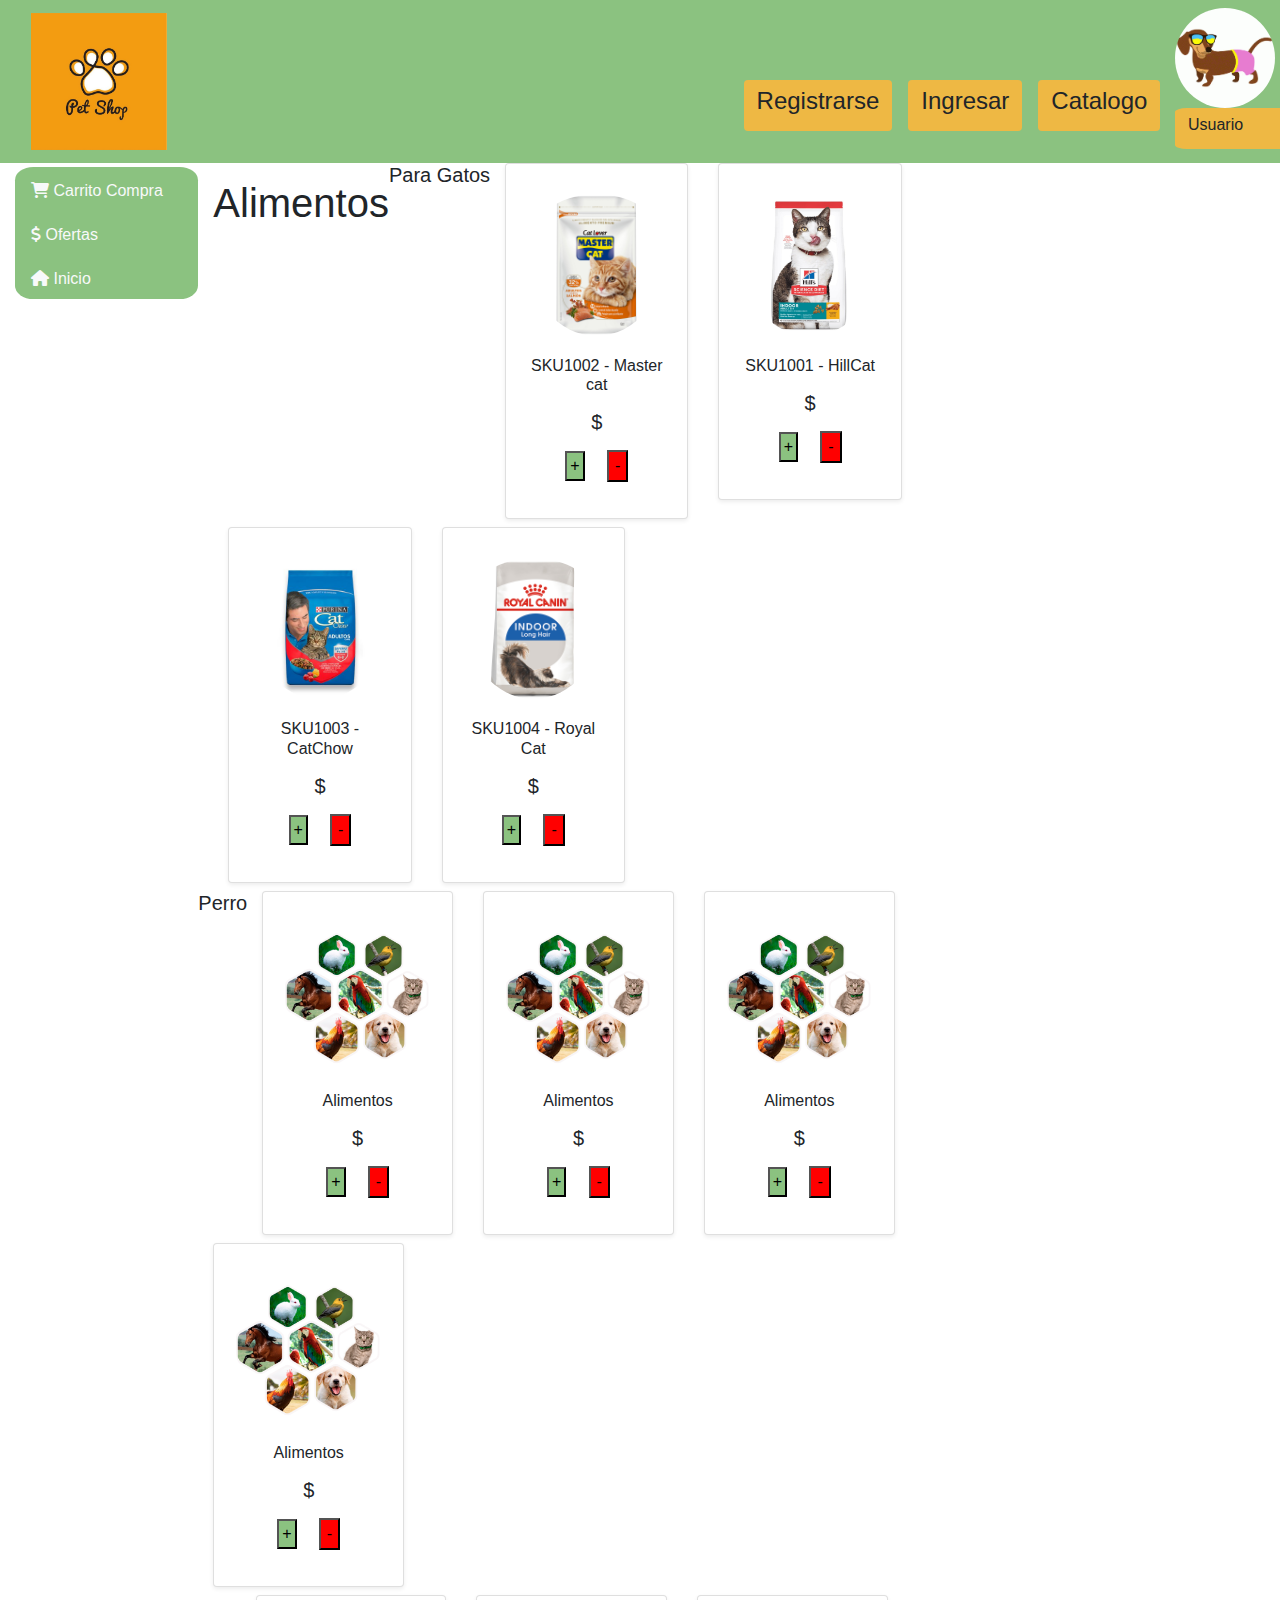
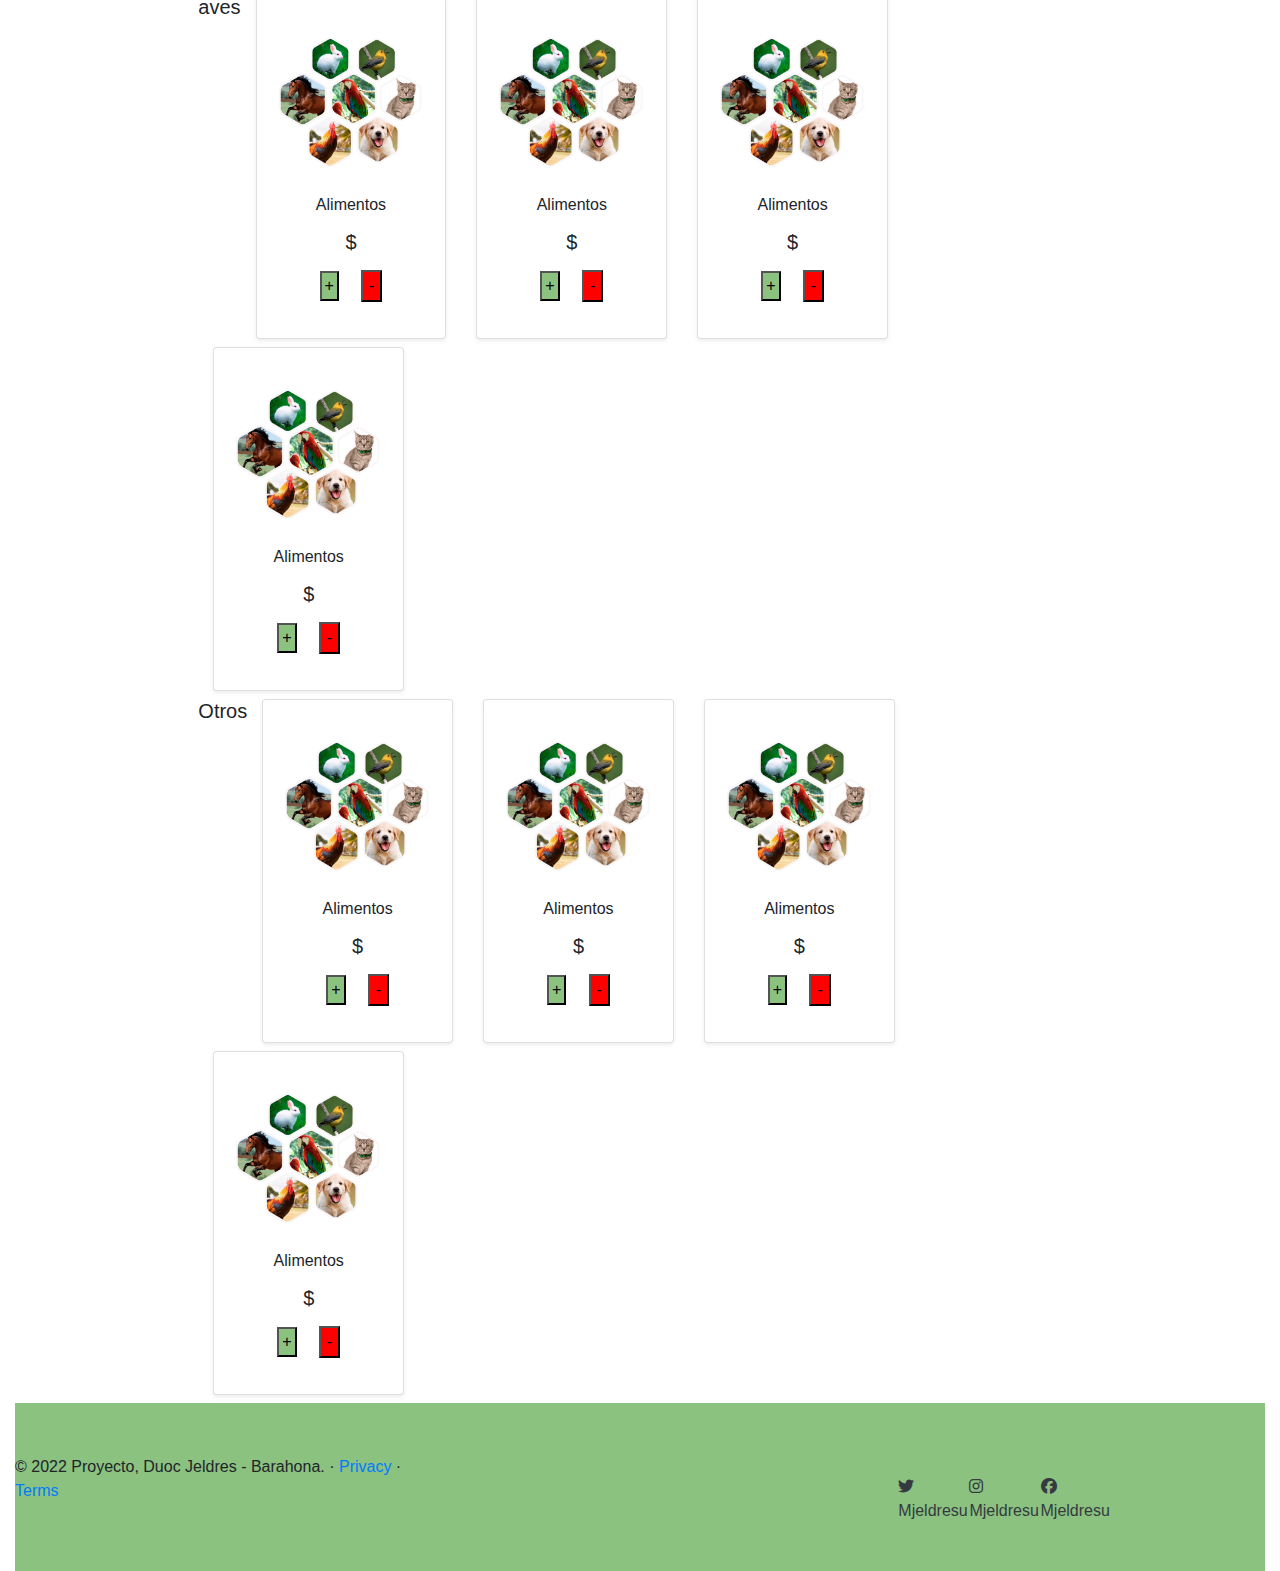
<file: Alimentos.html>
<!DOCTYPE html>
<html lang="en">
<head>
    <meta charset="UTF-8">
    <meta http-equiv="X-UA-Compatible" content="IE=edge">
    <meta name="viewport" content="width=device-width, initial-scale=1.0">
    <title>Alimento</title>
    <link rel="stylesheet" href="/CSS/style.css">
    <script src="https://cdn.jsdelivr.net/npm/jquery@3.6.0/dist/jquery.slim.min.js"></script>
    <script src="https://cdn.jsdelivr.net/npm/popper.js@1.16.1/dist/umd/popper.min.js"></script>
    <script src="https://cdn.jsdelivr.net/npm/bootstrap@4.6.1/dist/js/bootstrap.bundle.min.js"></script>
    <!-- <style>
        /* Make the image fully responsive */
        .carousel-inner img {
          width: 90%;
          height: 70%;
        }
        .Active{
            width: 100px;
            height: 100px;
            border-radius: 50%;
        }

        .row-logo {
            background-image: url("../IMG/cat-user.gif");
        }  
        </style> -->
    
</head>
<body>
    
    <nav class="navbar navbar-expand-sm" style="background-color: rgb(139, 194, 128);">
        <div class="container-fluid justify-content-between">
            <div class="row">
                <div class="col-7 "> 
                    <a class="navbar-brand text-light" ><img src="/IMG/logopet.jpg" alt="" width="20%" height="100%"></a> 
                </div>  
        <!-- Links -->
                <div class="col-4 ">
                    
                    <ul class="navbar-nav justify-content-center"> 
                        
                        <li class="nav-item mt-1 ">
                            <a class="nav-link  text-light" href="#"><button type="button" class="btn" style="background-color:  rgb(238, 184, 68);" data-toggle="modal" data-target="#mySignin">
                                <h4>Registrarse</h4>
                            </button></a>
                        </li>                
        
                        <li class="nav-item mt-1">
                            <a class="nav-link text-light" href="#"><button type="button" class="btn" style="background-color:  rgb(238, 184, 68);" data-toggle="modal" data-target="#myModal">
                                <h4>Ingresar</h4>
                            </button></a>
                        </li>

                        <li class="nav-item mt-1">
                            <a class="nav-link text-light" href="/catalogo.html"><button type="button" class="btn" style="background-color:  rgb(238, 184, 68);">
                                <h4>Catalogo</h4>
                            </button></a>
                        </li>
                                            
                    </ul>                      
                
                </div> 
                <div class="col-sm-1 ">
                    <div class="logo " style="background-color: rgb(139, 194, 128);">
                        <img class="Active float-center" src="/IMG/pancho-hot-dog.gif" alt="" >
                        <a href="/Usuario.html"><button type="button justify-content-rigth"  class="btn mx-auto text-center" style="background-color:  rgb(238, 184, 68); border-radius: 10%; padding-right: 50px;"
                             ><h6 class="text-center">Usuario</h6></button></a>                                                    
                    </div>                      
                </div>
            </div>    
        </div>
    </nav>
     

    <div class="container-fluid">
        <div class="row">
            <div class="col-sm-2">
                <!-- A vertical navbar -->
                <ul class="nav nav-pills flex-column mt-1">
                    <li class="nav-item mt-1">
                      <a class="nav-link activo text-light" href="#" data-toggle="modal" data-target="#Carrito"><i class="fa fa-shopping-cart"></i> Carrito Compra</a>
                    </li>
                    <li class="nav-item mt-1">
                        <a class="nav-link text-light" href="#"><i class="fa fa-usd"></i> Ofertas</a>
                    </li>                    
                    <li class="nav-item mt-1">
                      <a class="nav-link text-light" href="/index.html"><i class="fa fa-home"></i> Inicio</a>
                    </li>

                </ul>

            </div>
            <div class="col-sm-8">
                <div class="row">
                    <h1 class="Title text-center my-3">Alimentos</h1>
                    <h5>Para Gatos</h5>
                    <div class="col-md-3 mb-2">

                        <div class="card shadow-sm">                    
                        <img class="img-fluid" src="/IMG/Comidas/gato/mastercat.jpg" alt="">                   
                
                        <div class="card-body">
                            <h6 class="text-center">SKU1002 - Master cat</h6>
                            <p><h5><span class="input">$</span></h5></p>
                            <p><button class="btn-mas"> + </button> &nbsp; &nbsp; <button class="btn-menos"> - </button></p>
                        </div>
                        </div>
    
                    </div>
                    <div class="col-md-3 mb-2">

                        <div class="card shadow-sm">                    
                        <img class="img-fluid" src="/IMG/Comidas/gato/hillcat.jpg" alt="">                   
                
                        <div class="card-body">
                            <h6 class="text-center">SKU1001 - HillCat</h6>
                            <p><h5><span class="input">$</span></h5></p>
                            <p><button class="btn-mas"> + </button> &nbsp; &nbsp; <button class="btn-menos"> - </button></p>
                        </div>
                        </div>
    
                    </div>
                    <div class="col-md-3 mb-2">

                        <div class="card shadow-sm">                    
                        <img class="img-fluid" src="/IMG/Comidas/gato/M_catchowcarne1592.jpg" alt="">                   
                
                        <div class="card-body">
                            <h6 class="text-center">SKU1003 - CatChow</h6>
                            <p><h5><span class="input">$</span></h5></p>
                            <p><button class="btn-mas"> + </button> &nbsp; &nbsp; <button class="btn-menos"> - </button></p>
                        </div>
                        </div>
    
                    </div>
                    <div class="col-md-3 mb-2">

                        <div class="card shadow-sm">                    
                        <img class="img-fluid" src="/IMG/Comidas/gato/royalCat.jpg" alt="">                   
                
                        <div class="card-body">
                            <h6 class="text-center">SKU1004 - Royal Cat</h6>
                            <p><h5><span class="input">$</span></h5></p>
                            <p><button class="btn-mas"> + </button> &nbsp; &nbsp; <button class="btn-menos"> - </button></p>
                        </div>
                        </div>
    
                    </div>
                    <div class="row">
                        <h5>Perro</h5>
                        <div class="col-md-3 mb-2">
    
                            <div class="card shadow-sm">                    
                            <img class="img-fluid" src="/IMG/alimentos.png" alt="">                   
                    
                            <div class="card-body">
                                <h6 class="text-center">Alimentos</h6>
                                <p><h5><span class="input">$</span></h5></p>
                                <p><button class="btn-mas"> + </button> &nbsp; &nbsp; <button class="btn-menos"> - </button></p>
                            </div>
                            </div>
        
                        </div>
                        <div class="col-md-3 mb-2">
    
                            <div class="card shadow-sm">                    
                            <img class="img-fluid" src="/IMG/alimentos.png" alt="">                   
                    
                            <div class="card-body">
                                <h6 class="text-center">Alimentos</h6>
                                <p><h5><span class="input">$</span></h5></p>
                                <p><button class="btn-mas"> + </button> &nbsp; &nbsp; <button class="btn-menos"> - </button></p>
                            </div>
                            </div>
        
                        </div>
                        <div class="col-md-3 mb-2">
    
                            <div class="card shadow-sm">                    
                            <img class="img-fluid" src="/IMG/alimentos.png" alt="">                   
                    
                            <div class="card-body">
                                <h6 class="text-center">Alimentos</h6>
                                <p><h5><span class="input">$</span></h5></p>
                                <p><button class="btn-mas"> + </button> &nbsp; &nbsp; <button class="btn-menos"> - </button></p>
                            </div>
                            </div>
        
                        </div>
                        <div class="col-md-3 mb-2">
    
                            <div class="card shadow-sm">                    
                            <img class="img-fluid" src="/IMG/alimentos.png" alt="">                   
                    
                            <div class="card-body">
                                <h6 class="text-center">Alimentos</h6>
                                <p><h5><span class="input">$</span></h5></p>
                                <p><button class="btn-mas"> + </button> &nbsp; &nbsp; <button class="btn-menos"> - </button></p>
                            </div>
                            </div>
        
                        </div>
                    </div>

                    <div class="row row-pajaro">
                        <h5>aves</h5>
                        <div class="col-md-3 mb-2">
    
                            <div class="card shadow-sm">                    
                            <img class="img-fluid" src="/IMG/alimentos.png" alt="">                   
                    
                            <div class="card-body">
                                <h6 class="text-center">Alimentos</h6>
                                <p><h5><span class="input">$</span></h5></p>
                                <p><button class="btn-mas"> + </button> &nbsp; &nbsp; <button class="btn-menos"> - </button></p>
                            </div>
                            </div>
        
                        </div>
                        <div class="col-md-3 mb-2">
    
                            <div class="card shadow-sm">                    
                            <img class="img-fluid" src="/IMG/alimentos.png" alt="">                   
                    
                            <div class="card-body">
                                <h6 class="text-center">Alimentos</h6>
                                <p><h5><span class="input">$</span></h5></p>
                                <p><button class="btn-mas"> + </button> &nbsp; &nbsp; <button class="btn-menos"> - </button></p>
                            </div>
                            </div>
        
                        </div>
                        <div class="col-md-3 mb-2">
    
                            <div class="card shadow-sm">                    
                            <img class="img-fluid" src="/IMG/alimentos.png" alt="">                   
                    
                            <div class="card-body">
                                <h6 class="text-center">Alimentos</h6>
                                <p><h5><span class="input">$</span></h5></p>
                                <p><button class="btn-mas"> + </button> &nbsp; &nbsp; <button class="btn-menos"> - </button></p>
                            </div>
                            </div>
        
                        </div>
                        <div class="col-md-3 mb-2">
    
                            <div class="card shadow-sm">                    
                            <img class="img-fluid" src="/IMG/alimentos.png" alt="">                   
                    
                            <div class="card-body">
                                <h6 class="text-center">Alimentos</h6>
                                <p><h5><span class="input">$</span></h5></p>
                                <p><button class="btn-mas"> + </button> &nbsp; &nbsp; <button class="btn-menos"> - </button></p>
                            </div>
                            </div>
        
                        </div>
                    </div>
                    <div class="row">
                        <h5>Otros</h5>
                        <div class="col-md-3 mb-2">
    
                            <div class="card shadow-sm">                    
                            <img class="img-fluid" src="/IMG/alimentos.png" alt="">                   
                    
                            <div class="card-body">
                                <h6 class="text-center">Alimentos</h6>
                                <p><h5><span class="input">$</span></h5></p>
                                <p><button class="btn-mas"> + </button> &nbsp; &nbsp; <button class="btn-menos"> - </button></p>
                            </div>
                            </div>
        
                        </div>
                        <div class="col-md-3 mb-2">
    
                            <div class="card shadow-sm">                    
                            <img class="img-fluid" src="/IMG/alimentos.png" alt="">                   
                    
                            <div class="card-body">
                                <h6 class="text-center">Alimentos</h6>
                                <p><h5><span class="input">$</span></h5></p>
                                <p><button class="btn-mas"> + </button> &nbsp; &nbsp; <button class="btn-menos"> - </button></p>
                            </div>
                            </div>
        
                        </div>
                        <div class="col-md-3 mb-2">
    
                            <div class="card shadow-sm">                    
                            <img class="img-fluid" src="/IMG/alimentos.png" alt="">                   
                    
                            <div class="card-body">
                                <h6 class="text-center">Alimentos</h6>
                                <p><h5><span class="input">$</span></h5></p>
                                <p><button class="btn-mas"> + </button> &nbsp; &nbsp; <button class="btn-menos"> - </button></p>
                            </div>
                            </div>
        
                        </div>
                        <div class="col-md-3 mb-2">
    
                            <div class="card shadow-sm">                    
                            <img class="img-fluid" src="/IMG/alimentos.png" alt="">                   
                    
                            <div class="card-body">
                                <h6 class="text-center">Alimentos</h6>
                                <p><h5><span class="input">$</span></h5></p>
                                <p><button class="btn-mas"> + </button> &nbsp; &nbsp; <button class="btn-menos"> - </button></p>
                            </div>
                            </div>
        
                        </div>
                    </div>                              
            </div>
            <div class="col-sm-2"></div>
        </div>
    </div>


  <footer class="py-1  justify-content-between " style="background-color:rgb(139, 194, 128);">
    <div class="row">
        <div class="col-sm-4 my-5">
            <p>© 2022 Proyecto, Duoc Jeldres - Barahona. · <a href="#">Privacy</a> · <a href="">Terms</a></p>
        </div>

        <div class="col-sm-4"></div>
        <div class="col-sm-4 ">
            <p class="float-right"><a href="#">
                <div class="row">
                    <div class="col-sm-6"></div>
                    <div class="col-sm-2">
                        <ul class="navbar-nav">
                            <li class="nav-item ">
                                <a class="nav-link text-dark " href="#"><i class="fa-brands fa-twitter" aria-hidden="true"></i> Mjeldresu</a>
                            </li>
                        </ul>
                    </div>
                    <div class="col-sm-2">
                        <ul class="navbar-nav">
                        <li class="nav-item">
                            <a class="nav-link text-dark" href="#"><i class="fa-brands fa-instagram" aria-hidden="true"></i> Mjeldresu</a>
                        </li>
                        </ul>
                    </div>
                    <div class="col-sm-2">
                        <ul class="navbar-nav">
                        <li class="nav-item">
                            <a class="nav-link text-dark" href="#"><i class="fa-brands fa-facebook" aria-hidden="true"></i> Mjeldresu</a>
                        </li>
                        </ul>
                    </div>
                </div>    
             </a>
            </p>
        </div>

    </div>
    
  </footer>

  

    <!-- The Modal carrito-->
    <div class="modal" id="myModal">
        <div class="modal-dialog">
        <div class="modal-content">
    
            <!-- Modal Header -->
            <div class="modal-header">
            <h4 class="modal-title">Login</h4>
            <button type="button" class="close" data-dismiss="modal">&times;</button>
            </div>
    
            <!-- Modal body -->
            <div class="modal-body">
                <form action="Subcripcion.html" method="GET">
                    <div class="form-group">
                    <label for="txtUser">Usuario</label>
                    <input class="form-control" placeholder="Name LastName" type="User" name="txtUser" id="txtUser">
                    </div>    

                    <div class="form-group">
                    <label for="txtPassword">Password</label>
                    <input  class="form-control" placeholder="********" type="password" name="txtPassword" id="txtPasswordv">
                    </div>

                    <button type="button" class="btn btn-primary" data-dismiss="modal">ingresar</button>                                     
                    <button type="button" class="btn btn-danger" data-dismiss="modal">cancel</button>
                </form>
            </div>
    
            <!-- Modal footer -->
            <div class="modal-footer">
            <button type="button" class="btn btn-danger" data-dismiss="modal">Close</button>
            </div>
    
        </div>
        </div>
    </div>  
    
    <!-- The Modal SignIn-->
    <div class="modal" id="mySignin">
        <div class="modal-dialog">
        <div class="modal-content">
    
            <!-- Modal Header -->
            <div class="modal-header">
            <h4 class="modal-title">Sign In</h4>
            <button type="button" class="close" data-dismiss="modal">&times;</button>
            </div>
    
            <!-- Modal body -->
            <div class="modal-body">
                <form action="Subcripcion.html" method="GET">
                    <div class="form-group">
                    <label for="txtUser">Ingrese Usuario</label>
                    <input class="form-control" placeholder="Name LastName" type="User" name="txtUser" id="txtUser">
                    </div>    

                    <div class="form-group">
                    <label for="txtPassword">Ingrese Password</label>
                    <input  class="form-control" placeholder="********" type="password" name="txtPassword" id="txtPasswordv">
                    <p> 6 caracteres min.</p>
                    </div>

                    <div class="form-group">
                        <label for="txtmail">Ingrese Email</label>
                        <input  class="form-control" placeholder="..@.." type="mail" name="txtmail" id="txtmail">
                        </div>

                    <button type="button" class="btn btn-primary" data-dismiss="modal">ingresar</button>                                     
                    <button type="button" class="btn btn-danger" data-dismiss="modal">cancel</button>    


                </form>
            </div>
    
            <!-- Modal footer -->
            <div class="modal-footer">
            <button type="button" class="btn btn-danger" data-dismiss="modal">Close</button>
            </div>
    
        </div>
        </div>
    </div> 

      <!-- The carrito -->
  <div class="modal" id="Carrito">
    <div class="modal-dialog">
      <div class="modal-content">
      
        <!-- Modal Header -->
        <div class="modal-header1">
          <h1 class="modal-title text-center">Carrito de Compra</h1>
          <button type="button" class="close" data-dismiss="modal">×</button>
        </div>
        
        <!-- Modal body -->
        <div class="modal-body1">
            <ul class="list-group list-group-horizontal my-3 mx-5">
                <ul class="list-group list-group-flush">
                    <li class="list-group-item">Codigo</li>
                    <li class="list-group-item">item</li>
                    <li class="list-group-item">item</li>
                    <li class="list-group-item">item</li>
                </ul> 
                <li class="list-group-item">Nombre</li>
                <li class="list-group-item">Cantidad</li>
                <li class="list-group-item">Valor</li>
            </ul> 
        </div>
        
        <!-- Modal footer -->
        <div class="modal-footer1">
          <button type="button " class="btn btn-danger" data-dismiss="modal">Close</button>
        </div>
        
      </div>
    </div>
  </div>
  
</div>

  
    <link href="https://cdn.jsdelivr.net/npm/bootstrap@5.1.3/dist/css/bootstrap.min.css" rel="stylesheet" integrity="sha384-1BmE4kWBq78iYhFldvKuhfTAU6auU8tT94WrHftjDbrCEXSU1oBoqyl2QvZ6jIW3" crossorigin="anonymous">
    <link rel="stylesheet" href="https://cdn.jsdelivr.net/npm/bootstrap@4.6.1/dist/css/bootstrap.min.css">
    <link rel="stylesheet" href="https://cdnjs.cloudflare.com/ajax/libs/font-awesome/6.1.1/css/all.min.css">
    <script src="https://cdn.jsdelivr.net/npm/jquery@3.6.0/dist/jquery.slim.min.js"></script>
    <script src="https://cdn.jsdelivr.net/npm/popper.js@1.16.1/dist/umd/popper.min.js"></script>
    <script src="https://cdn.jsdelivr.net/npm/bootstrap@4.6.1/dist/js/bootstrap.bundle.min.js"></script>
</body>
</html>
</file>
<file: CSS/style.css>
.navbar-nav {
    padding-top: 60px;
    border-radius: 10%;
}
#logo {
    padding-top: 30px;
    border-radius: 10%;
}


.nav {
    background-color:rgb(139, 194, 128);;
    border-radius: 10%;
    text-align: left;
}

.carousel-inner img {
    padding: auto;
    width: 800px;
    height: 500px;
  }
.carousel-item {
    padding: auto;
    width: 800px;
    height: 500px;
}  
.carousel-item active {
    padding: auto;
    width: 800px;
    height: 500px;
}

.Active{
    width: 100px;
    height: 100px;
    border-radius: 50%;
}



#footer {
    margin-top: 1px;
    text-align: center;

}
.float-right {
    margin-bottom: 20px;
    text-align: center;
}

.modal-header{
    background-color: rgb(238, 184, 68);
}
.modal-body {
    background-color: rgb(139, 194, 128);
}
.modal-footer {
    background-color: rgb(238, 184, 68);
}

.modal-header1{
    background-color: rgb(238, 184, 68);
}
.modal-body1 {
    background-color: rgb(245, 248, 245) ;
}
.modal-footer1 {
    background-color: rgb(238, 184, 68);
}

.img-fluid {
    padding-top: 30px;
    padding-left: 20px;
    padding-right: 20px;
    width: 350px;
    height: 10px;
    border-radius: 60%;
}


.card-body {
    text-align-last: center;
}

.btn-mas {
    background-color: rgb(139, 194, 128);
    padding-left: 3px;
    padding-right: 3px;
    padding-top: 1px;
    padding-bottom: 1px;
}
.btn-menos {
    background-color: red;
    padding-left: 6px;
    padding-right: 6px;
    padding-top: 2px;
    padding-bottom: 2px;    
}
</file>
